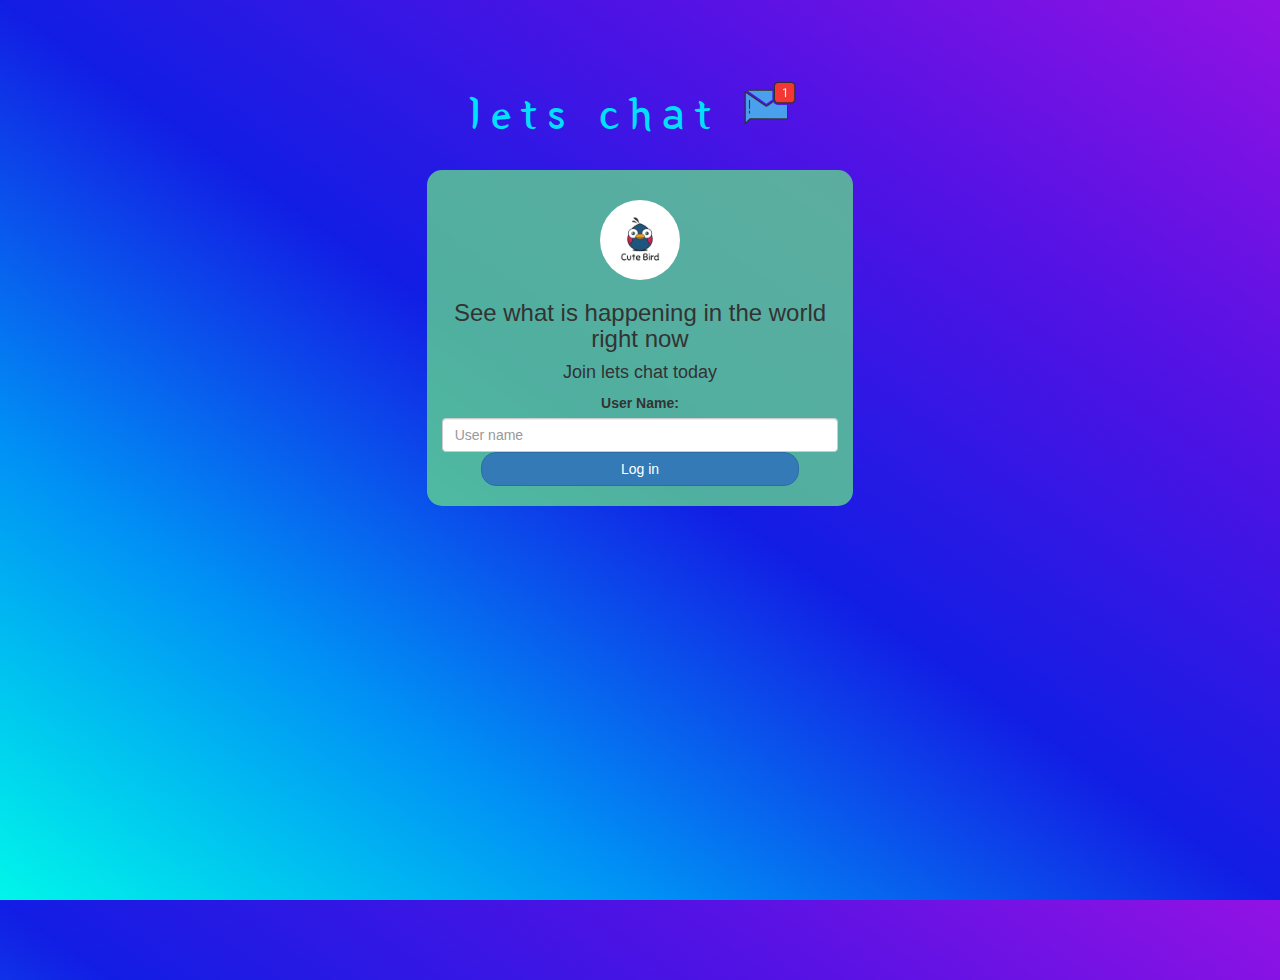
<file: lets chat/index.html>
<!DOCTYPE html>
<html>
<head>
	<title>lets chat</title>
<link href="https://fonts.googleapis.com/css?family=Yeon+Sung&display=swap" rel="stylesheet"><meta name="viewport" content="width=device-width, initial-scale=1">

<link rel="stylesheet" href="https://maxcdn.bootstrapcdn.com/bootstrap/3.4.0/css/bootstrap.min.css">
<script src="https://ajax.googleapis.com/ajax/libs/jquery/3.4.1/jquery.min.js"></script>
<script src="https://maxcdn.bootstrapcdn.com/bootstrap/3.4.0/js/bootstrap.min.js"></script>

<link rel="stylesheet" type="text/css" href="style.css">
<script src="kwitter.js"></script>
</head>
<body>
<center>
	<h1 class="header">	
		lets chat 	<sup>
	<img src="m2.png">
	</sup>
</h1>
	<div class="col-lg-4 col-md-6 col-sm-6 col-xs-11 login_div">
	<img src="logo.png" class="logo">
		<h3 >See what is happening in the world right now</h3>
		<h4 >Join lets chat  today</h4>
		<div class="form-group">
		  <label >User Name:</label>
          <input type="text" id="user_name" class="form-control" placeholder="User name";
		</div>
		<button id="login_button" onclick="addUser()" class="btn btn-primary">Log in</button>
		<br><br>
	</div>
</center>
</body>
</html>
</file>
<file: lets chat/style.css>
html, body
{
  height: 100%;
  margin: 0;
}

body
{
background-image: linear-gradient(to right top, #00f6ea, #0093f5, #121de4, #5112e4, #9312e4);
}

.header
{
	color: rgb(0, 225, 255);font-family: 'Yeon Sung';font-size: 45px;letter-spacing: 10px;margin-top: 80px;
}
.header img
{
	width: 80px;margin-left: -15px;
}

.login_div
{
	background: rgba(96, 212, 142, 0.8);float: none;border-radius: 15px;
}

.logo
{
	width: 80px;margin-top: 30px;border-radius: 40px;
}

#login_button
{
	width: 80%;border-radius: 15px;
}

.room_name
{
	cursor: pointer;
	font-size: 20px;
}


#logout
{
	font-size: 20px; float: right;
}


#output
{
	padding: 10px; width:80%;background: rgba(255, 234, 0, 0.8);border-radius: 15px;
}

.input_div_room_page
{
	width: 80%;
}

.input_div label
{
	color: rgb(255, 196, 0);font-size: 20px;
}


.input_div_message_page
{
	position: fixed;bottom: 0px;width: 100%;background: rgba(123, 255, 0, 0.8);
}
.input_div_message_page label
{
	color: rgb(251, 144, 210);
}
.input_div_message_page #msg
{
	width: 80%;
}
.input_div_message_page button
{
	margin-top: 15px;
	width: 50%; 
}
.color_white
{
	color: rgb(182, 154, 194)
}

.user_tick
{
	width:20px;
}
.message_h4
{
	padding-left:5px;color:rgb(189, 129, 254);
}
</file>
